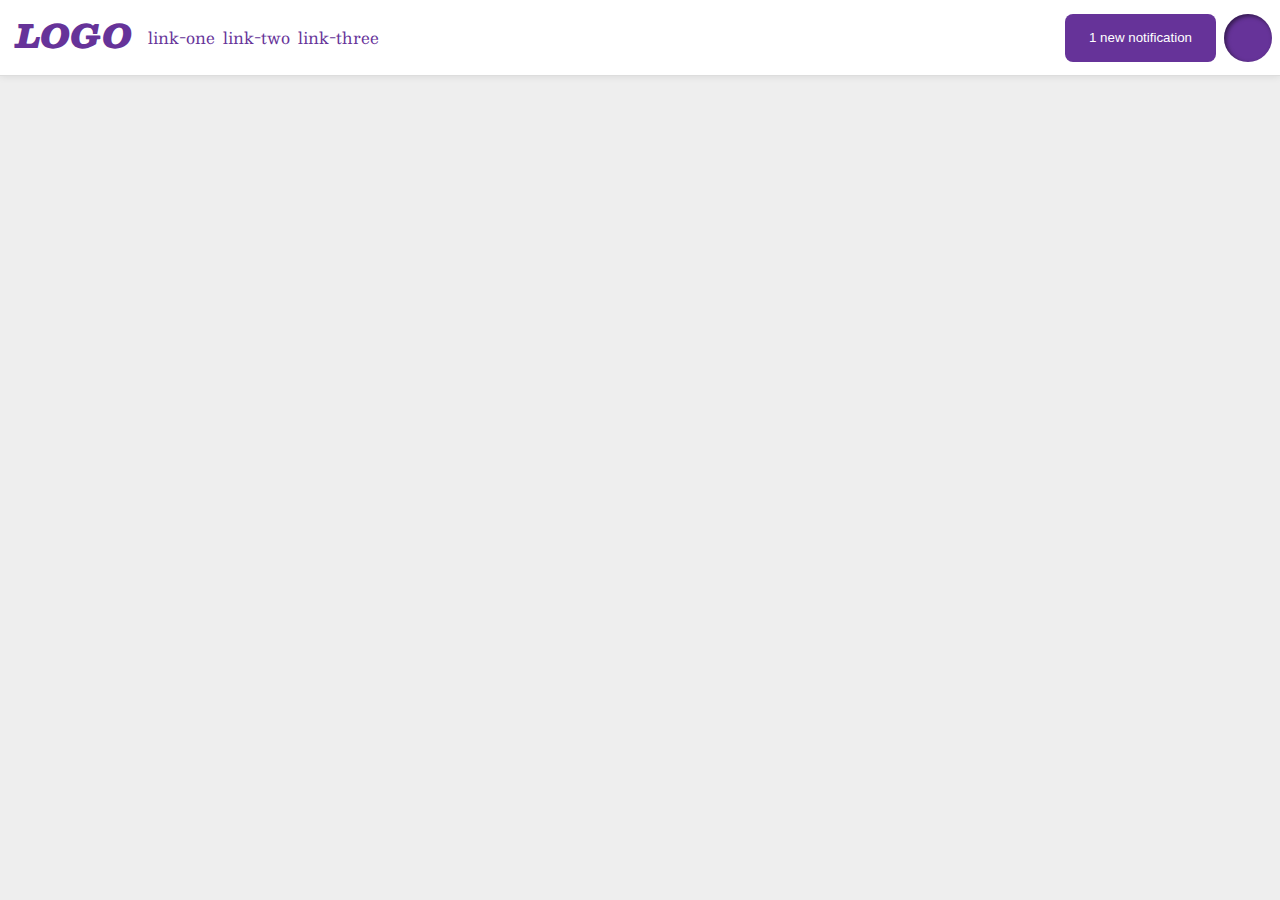
<file: flex/03-flex-header-2/index.html>
<!DOCTYPE html>
<html lang="en">
  <head>
    <meta charset="UTF-8">
    <meta http-equiv="X-UA-Compatible" content="IE=edge">
    <meta name="viewport" content="width=device-width, initial-scale=1.0">
    <title>Flex Header 2</title>
    <link rel="stylesheet" href="style.css">
  </head>
  <body>
    <div class="header">
      <div class="left">
        <div class="logo">
          LOGO
        </div>
        <ul class="links">
          <li><a href="google.com">link-one</a></li>
          <li><a href="google.com">link-two</a></li>
          <li><a href="google.com">link-three</a></li>
        </ul>
      </div>
      <div class="right">
        <button class="notifications">
          1 new notification
        </button>
        <div class="profile-image"></div>
      </div>
    </div>
  </body>
</html>
</file>
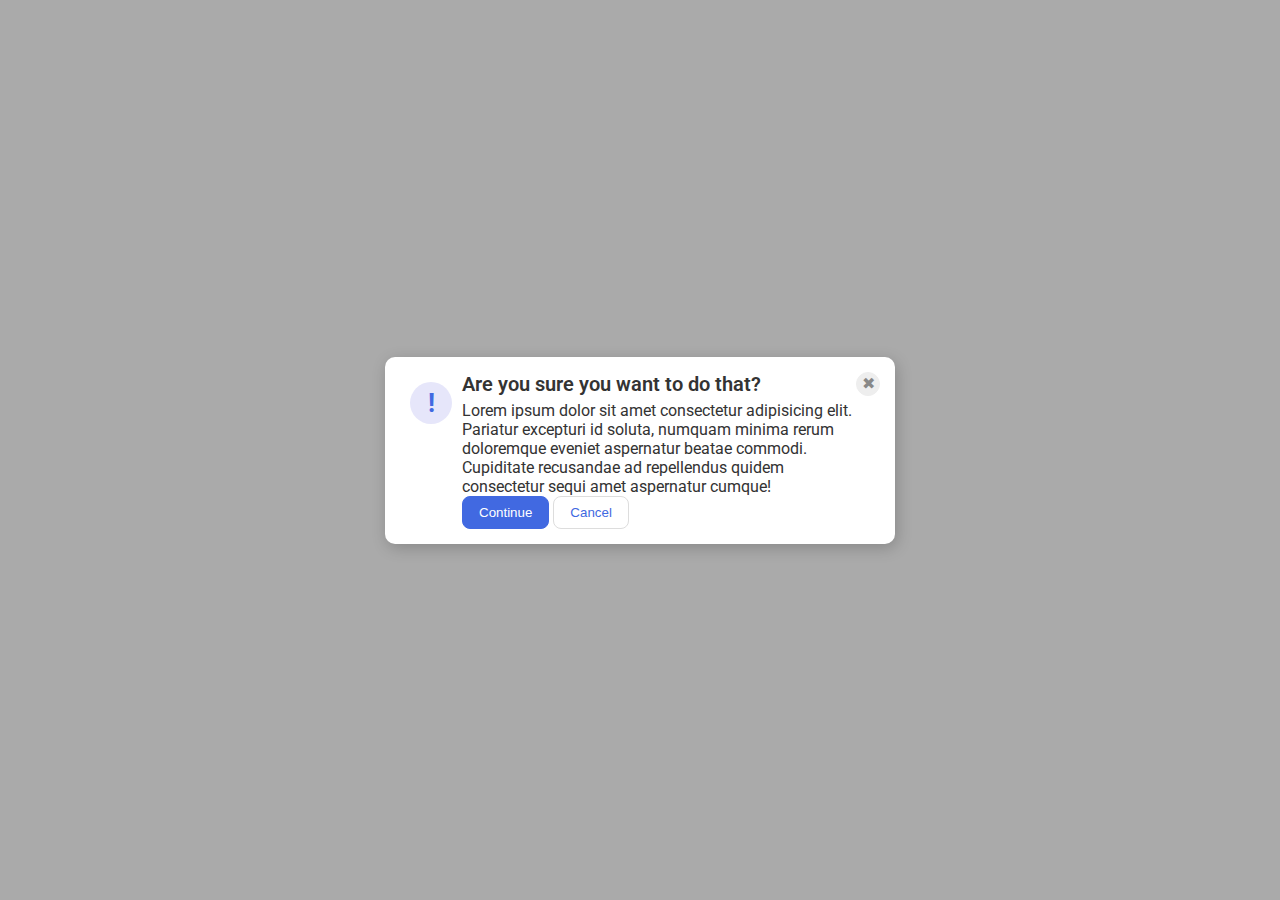
<file: flex/05-flex-modal/index.html>
<!DOCTYPE html>
<html lang="en">
  <head>
    <meta charset="UTF-8">
    <meta http-equiv="X-UA-Compatible" content="IE=edge">
    <meta name="viewport" content="width=device-width, initial-scale=1.0">
    <link rel="stylesheet" href="style.css">
    <title>Modal</title>
  </head>
  <body>
    <div class="modal">
      <div class="icon">!</div>
      <div class="mid">
        <div class="header">Are you sure you want to do that?</div>
        <div class="text">Lorem ipsum dolor sit amet consectetur adipisicing elit. Pariatur excepturi id soluta, numquam minima rerum doloremque eveniet aspernatur beatae commodi. Cupiditate recusandae ad repellendus quidem consectetur sequi amet aspernatur cumque!</div>
        <button class="continue">Continue</button>
        <button class="cancel">Cancel</button>
      </div>
      <button class="close-button">✖</button>
    </div>
  </body>
</html>
</file>
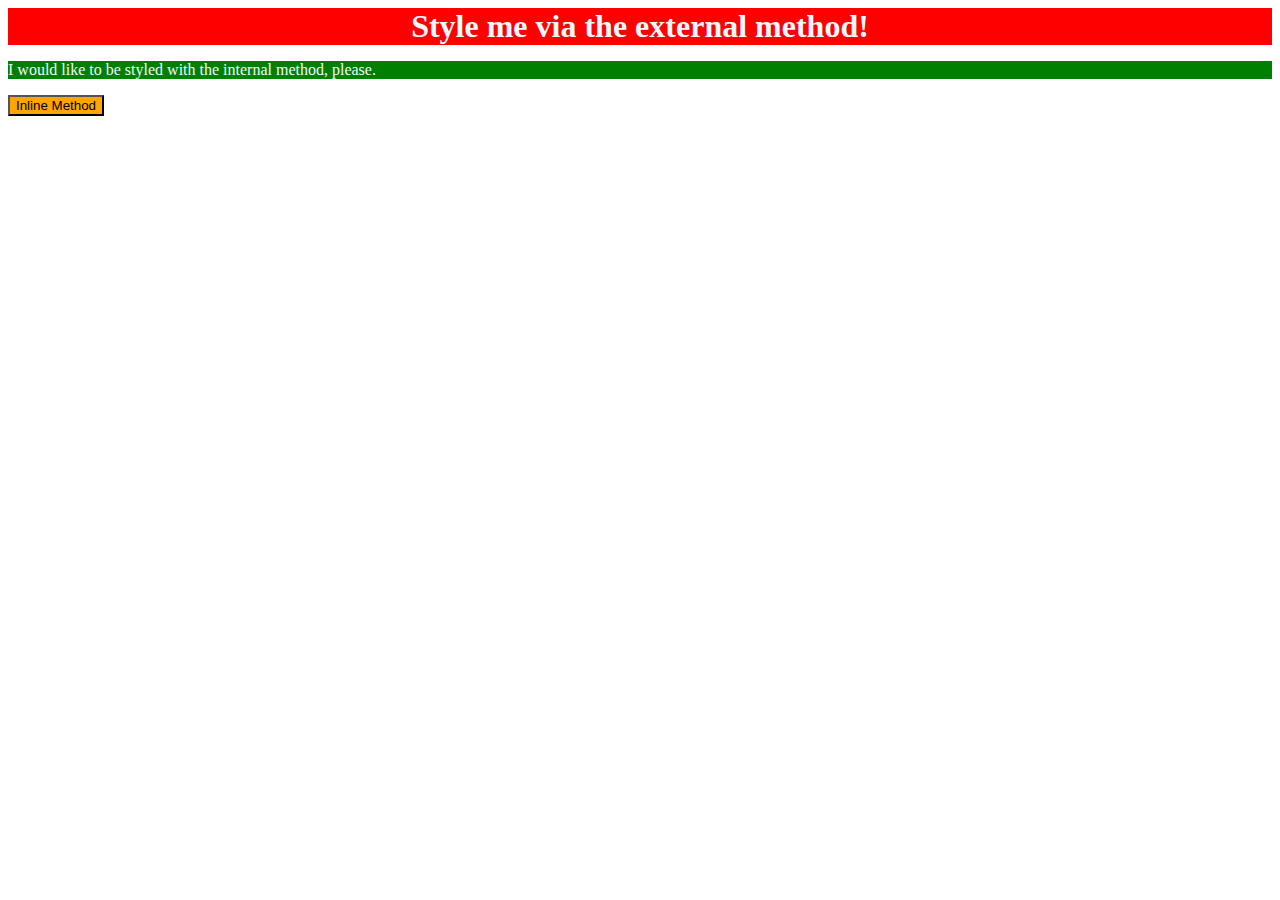
<file: foundations/01-css-methods/index.html>
<!DOCTYPE html>
<html lang="en">
  <head>
    <link rel="stylesheet" href="style.css"/>
    <meta charset="UTF-8">
    <meta http-equiv="X-UA-Compatible" content="IE=edge">
    <meta name="viewport" content="width=device-width, initial-scale=1.0">
    <title>Methods for Adding CSS</title>
    <style>
      p {
        color: aliceblue;
        background-color: green;
      }
    </style>
  </head>
  <body>
    <div>Style me via the external method!</div>
    <p>I would like to be styled with the internal method, please.</p>
    <button style="color: black; background-color: orange;">Inline Method</button>
  </body>
</html>
</file>
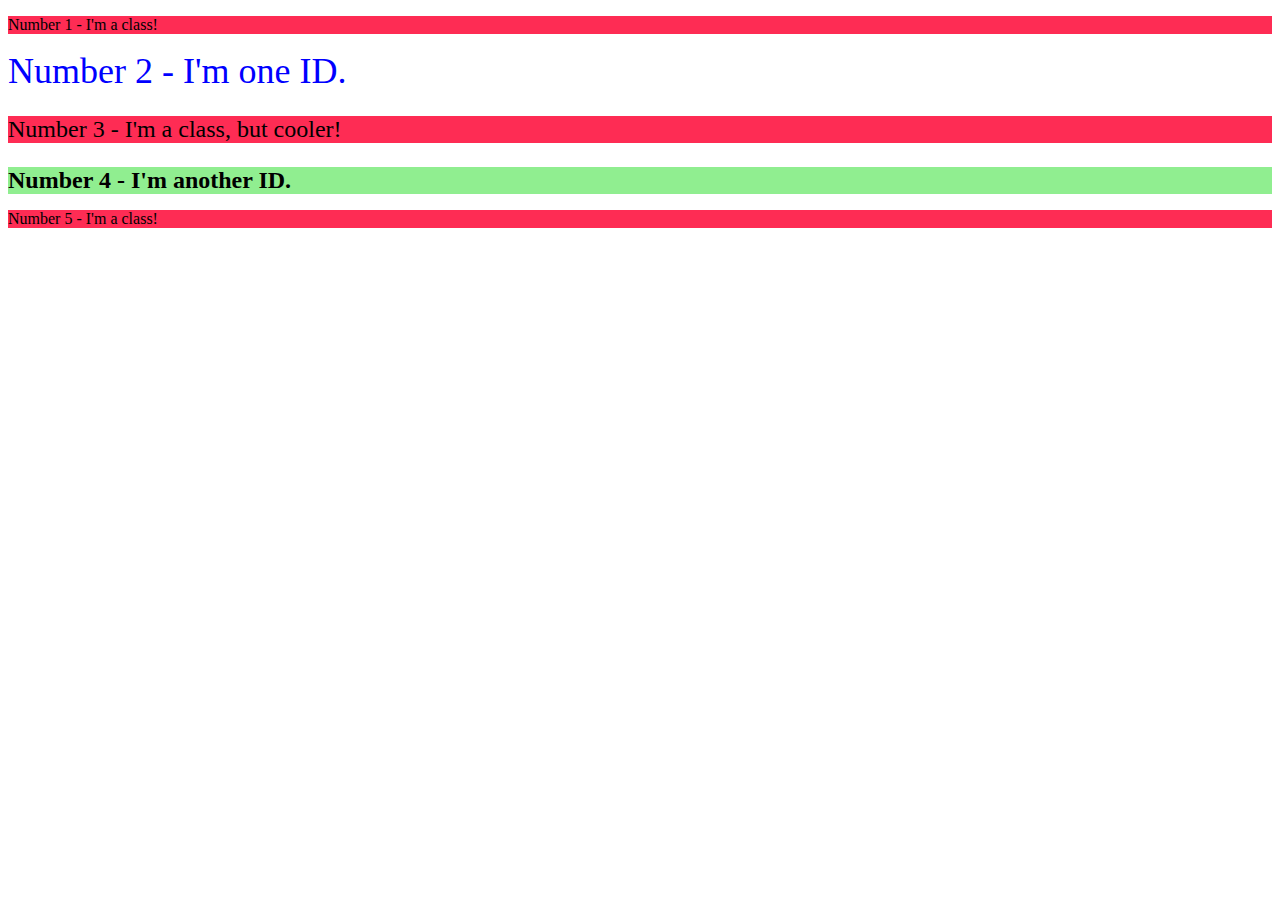
<file: foundations/02-class-id-selectors/index.html>
<!DOCTYPE html>
<html lang="en">
  <head>
    <meta charset="UTF-8">
    <meta http-equiv="X-UA-Compatible" content="IE=edge">
    <meta name="viewport" content="width=device-width, initial-scale=1.0">
    <title>Class and ID Selectors</title>
    <link rel="stylesheet" href="style.css">
  </head>
  <body>
    <p class="revenge">Number 1 - I'm a class!</p>
    <div id="title">Number 2 - I'm one ID.</div>
    <p class="revenge and pickle">Number 3 - I'm a class, but cooler!</p>
    <div id="file">Number 4 - I'm another ID.</div>
    <p class="revenge">Number 5 - I'm a class!</p>
  </body>
</html>
</file>
<file: flex/03-flex-header-2/style.css>
/* this is some magical font-importing.  
you'll learn about it later. */
@import url('https://fonts.googleapis.com/css2?family=Besley:ital,wght@0,400;1,900&display=swap');

body {
  margin: 0;
  background: #eee;
  font-family: Besley, serif;
}

.header {
  background: white;
  border-bottom: 1px solid #ddd;
  box-shadow: 0 0 8px rgba(0,0,0,.1);
  display: flex;
  flex-direction: row;
  justify-content: center;
  justify-content: space-between;
  align-items: center;
}

.left {
  display: flex;
  margin: 8px;
}

.right {
  display: flex;
  gap: 8px;
}

.profile-image {
  background: rebeccapurple;
  box-shadow: inset 2px 2px 4px rgba(0,0,0,.5);
  border-radius: 50%;
  width: 48px;
  height: 48px;
  margin-right: 8px;
}

.logo {
  color: rebeccapurple;
  font-size: 32px;
  font-weight: 900;
  font-style: italic;
  margin-left: 8px;
}

button {
  border: none;
  border-radius: 8px;
  background: rebeccapurple;
  color: white;
  padding: 8px 24px;
}


a {
  /* this removes the line under our links */
  text-decoration: none;
  color: rebeccapurple;
  display: flex;
}

ul {
  list-style-type: none;
  display: flex;
  justify-content: center;
  justify-content: flex-start;
  margin-left: 16px;
  padding: 0px;
  gap: 8px;
  
}

.links {
  display: flex;
  justify-content: flex-start;
}
</file>
<file: flex/05-flex-modal/style.css>
@import url('https://fonts.googleapis.com/css2?family=Roboto:wght@400;700&display=swap');

html, body {
  height: 100%;
}

body {
  font-family: Roboto, sans-serif;
  margin: 0;
  background: #aaa;
  color: #333;
  /* I'll give you this one for free lol */
  display: flex;
  align-items: center;
  justify-content: center;
 
}

.modal {
  background: white;
  width: 480px;
  border-radius: 10px;
  box-shadow: 2px 4px 16px rgba(0,0,0,.2);
  display: flex;
  flex-direction: row;
  padding: 15px;
  flex-shrink: 0;
}
.header {
  font-size: 20px;
  font-weight: 600;
  margin-bottom: 5px;
}

.icon {
  color: royalblue;
  font-size: 26px;
  font-weight: 700;
  background: lavender;
  width: 42px;
  height: 42px;
  border-radius: 50%;
  display: flex;
  align-items: center;
  justify-content: center;
  flex-shrink: 0;
  margin: 10px;
}

.close-button {
  background: #eee;
  border-radius: 50%;
  color: #888;
  font-weight: 400;
  font-size: 16px;
  height: 24px;
  width: 24px;
  display: flex;
  align-items: center;
  justify-content: center;
  border: 1px solid #eee;
  padding: 0;
  flex-shrink: 0;
}

button {
  cursor: pointer;
  padding: 8px 16px;
  border-radius: 8px;
}

button.continue {
  background: royalblue;
  border: 1px solid royalblue;
  color: white;
}

button.cancel {
  background: white;
  border: 1px solid #ddd;
  color: royalblue;
}
</file>
<file: foundations/01-css-methods/style.css>
/* style.css */

div {
    color: aliceblue;
    background-color:red;
    font-family: "Times New Roman", sans serif;
    font-size: 32px;
    text-align: center;
    font-weight: 700;
}
</file>
<file: foundations/02-class-id-selectors/style.css>
/* style.css */

.revenge {
    background-color: rgb(254,44,84);
}
#title {
    color:#0000ff;
    font-size: 36px;
}
#file {
    font-size: 24px;
    font-weight: bold;
    background-color: #90EE90;
}
.pickle {
    font-size: 24px;
}
* {
    font-family: Verdana, DejaVu, and sans-serif;
}
</file>
